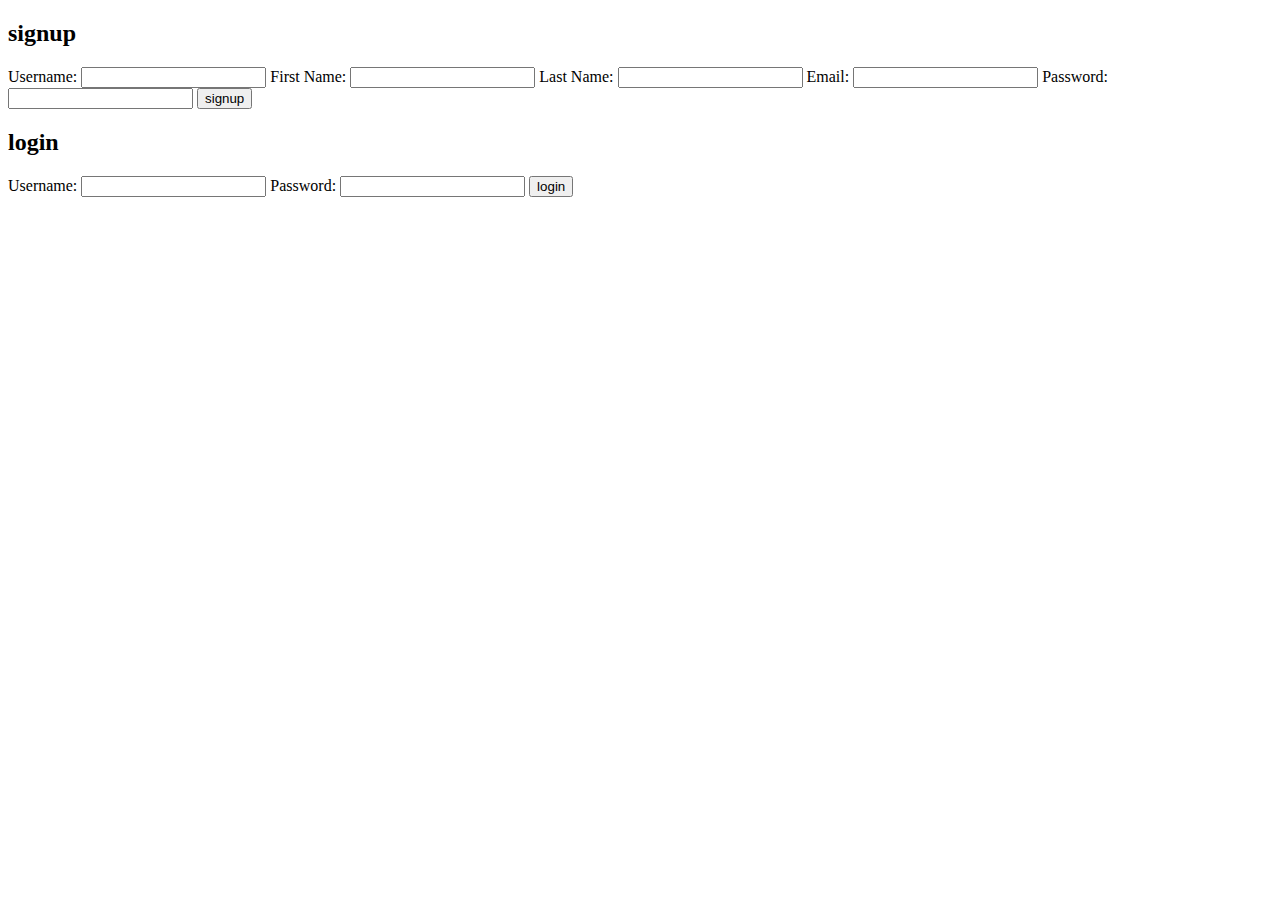
<file: static/html/index.html>
<!DOCTYPE html>
<html>
  <head>
    <meta charset="UTF-8" />
    <meta name="viewport" content="width=device-width" />
    <title>socialnet</title>
  </head>
  <body>
    <div id="signup">
      <h2>signup</h2>
      Username: <input type="text" class="username"></input>
      First Name: <input type="text" class="first-name"></input>
      Last Name: <input type="text" class="last-name"></input>
      Email: <input type="text" class="email"></input>
      Password: <input type="password" class="password"></input>
      <input type="button" class="submit" value="signup"></input>
    </div>
    <div id="login">
      <h2>login</h2>
      Username: <input type="text" class="username"></input>
      Password: <input type="password" class="password"></input>
      <input type="button" class="submit" value="login"></input>
    </div>
    <script defer="defer" src="/static/js/index.js"></script>
  </body>
</html>
</file>
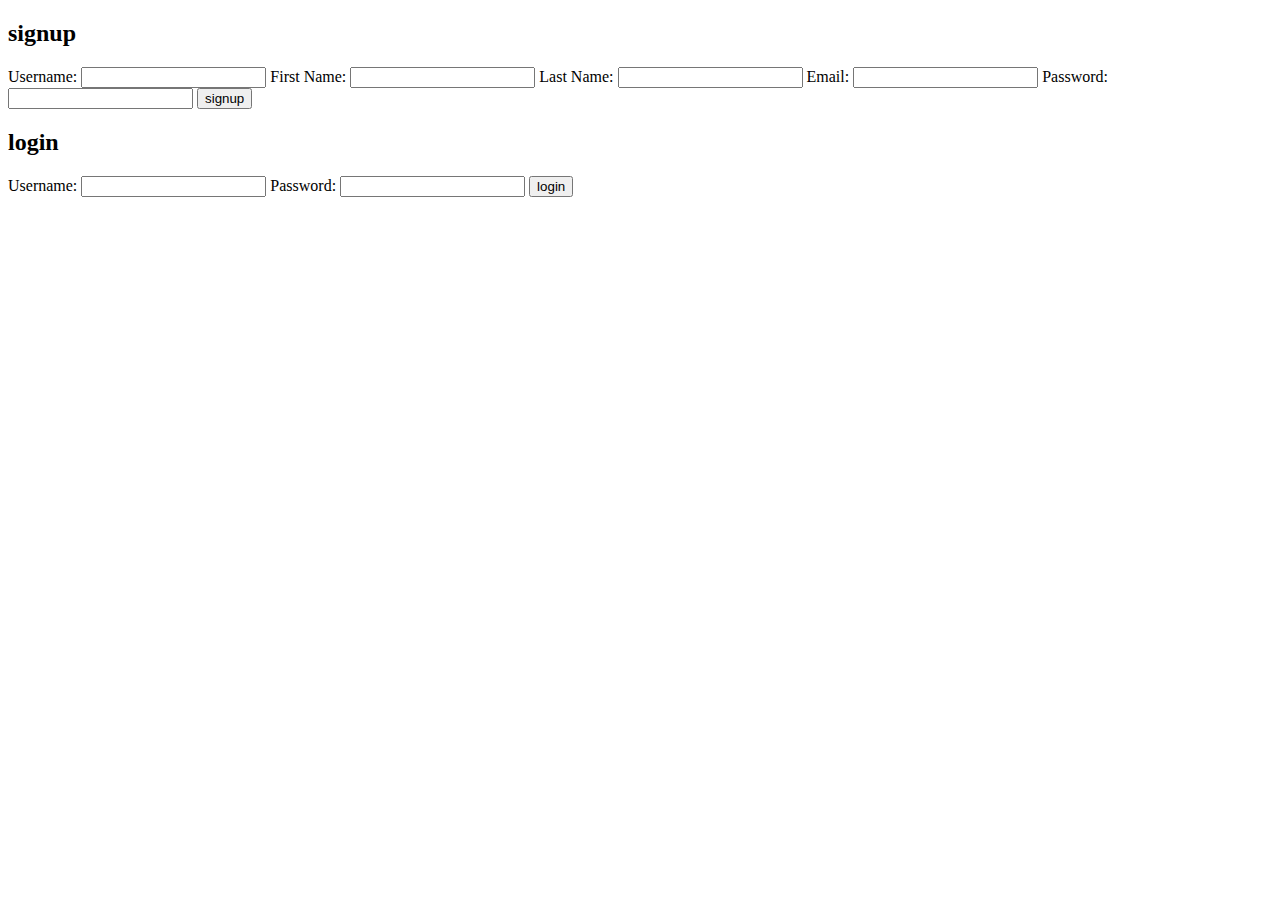
<file: static/index/index.html>
<!DOCTYPE html>
<html>
  <head>
    <meta charset="UTF-8" />
    <meta name="viewport" content="width=device-width" />
    <title>socialnet</title>
  </head>
  <body>
    <div id="signup">
      <h2>signup</h2>
      Username: <input type="text" class="username"></input>
      First Name: <input type="text" class="first-name"></input>
      Last Name: <input type="text" class="last-name"></input>
      Email: <input type="text" class="email"></input>
      Password: <input type="password" class="password"></input>
      <input type="button" class="submit" value="signup"></input>
    </div>
    <div id="login">
      <h2>login</h2>
      Username: <input type="text" class="username"></input>
      Password: <input type="password" class="password"></input>
      <input type="button" class="submit" value="login"></input>
    </div>
    <script defer="defer" src="/static/index/script.js"></script>
  </body>
</html>
</file>
